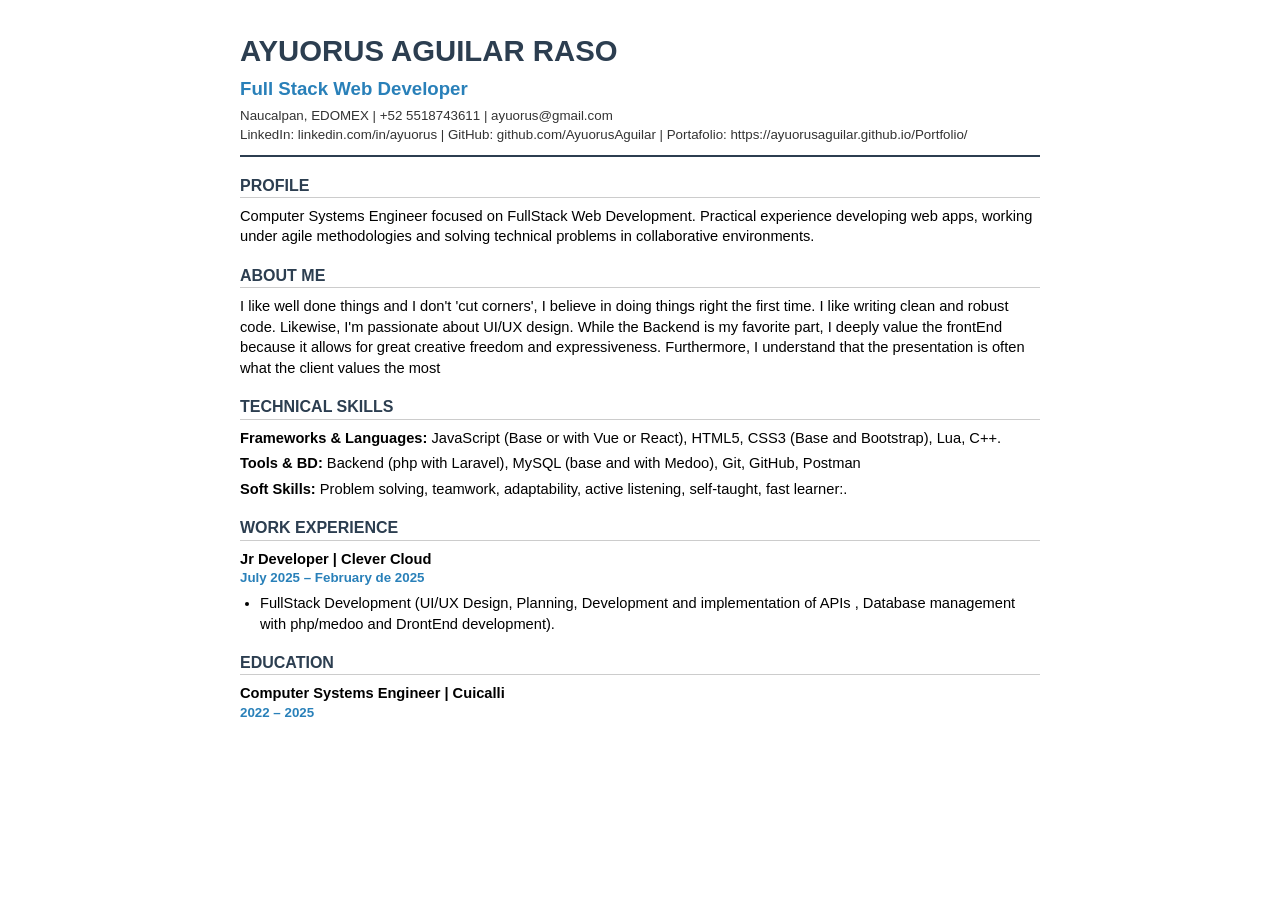
<file: cv-eng.html>
<!DOCTYPE html>
<html lang="es">
<head>
    <meta charset="UTF-8">
    <title>CV - Ayuorus Aguilar Raso</title>
    <style>
        :root {
            --primary-color: #2c3e50;
            --accent-color: #2980b9;
            --text-color: #000000;
        }

        body {
            font-family: Arial, Helvetica, sans-serif;
            line-height: 1.4; 
            color: var(--text-color);
            margin: 0;
            padding: 0;
            background-color: #ffffff;
            font-size: 11pt; 
        }

        .cv-container {
            max-width: 800px;
            margin: 0 auto;
            padding: 30px; 
        }

        header {
            border-bottom: 2px solid var(--primary-color);
            margin-bottom: 15px;
        }

        h1 {
            margin: 0;
            font-size: 22pt; 
            color: var(--primary-color);
            text-transform: uppercase;
        }

        .job-title {
            font-size: 14pt;
            color: var(--accent-color);
            font-weight: bold;
            margin: 5px 0;
        }

        .contact-info {
            font-size: 10pt;
            margin-bottom: 10px;
            color: #333;
        }

        h2 {
            font-size: 12pt;
            color: var(--primary-color);
            text-transform: uppercase;
            border-bottom: 1px solid #ccc;
            margin-top: 18px;
            margin-bottom: 8px;
            font-weight: bold;
        }

        .item-block {
            margin-bottom: 15px;
        }

        .item-header {
            font-weight: bold;
            display: block;
            font-size: 11pt;
        }

        .item-date {
            color: var(--accent-color);
            font-weight: bold;
            font-size: 10pt;
        }

        .item-location {
            font-style: italic;
            color: #555;
            font-size: 10pt;
        }

        ul {
            margin-top: 5px;
            padding-left: 20px;
        }

        li {
            margin-bottom: 3px;
        }

        p {
            margin: 5px 0;
        }

        @media print {
            body { width: 100%; }
            .cv-container { padding: 0; }
        }
    </style>
</head>
<body>

    <div class="cv-container">
        <header>
            <h1>Ayuorus Aguilar Raso</h1>
            <div class="job-title">Full Stack Web Developer</div>
            <div class="contact-info">
                Naucalpan, EDOMEX | +52 5518743611 | ayuorus@gmail.com <br>
                LinkedIn: linkedin.com/in/ayuorus | GitHub: github.com/AyuorusAguilar | Portafolio: https://ayuorusaguilar.github.io/Portfolio/
            </div>
        </header>

        <section>
            <h2>Profile</h2>
            <p>Computer Systems Engineer focused on FullStack Web Development. Practical experience developing web apps, working under agile methodologies and solving technical problems in collaborative environments.</p>
        </section>
        <section>
			<h2>About me</h2>
			<p>I like well done things and I don't 'cut corners', I believe in doing things right the first time. I like writing clean and robust code. Likewise, I'm passionate about UI/UX design. While the Backend is my favorite part, I deeply value the frontEnd because it allows for great creative freedom and expressiveness. Furthermore, I understand that the presentation is often what the client values the most</p>
        </section>

        <section>
            <h2>Technical skills</h2>
            <p><strong>Frameworks & Languages:</strong> JavaScript (Base or with Vue or React), HTML5, CSS3 (Base and Bootstrap), Lua, C++.</p>
            <p><strong>Tools & BD:</strong> Backend (php with Laravel), MySQL (base and with Medoo), Git, GitHub, Postman</p>
            <p><strong>Soft Skills:</strong> Problem solving, teamwork, adaptability, active listening, self-taught, fast learner:.</p>
        </section>

        <section>
            <h2>Work Experience</h2>
            <div class="item-block">
                <div class="item-header"> Jr Developer | Clever Cloud </div>
                <div class="item-date">July 2025 – February de 2025 </div>
                <ul>
                    <li>FullStack Development (UI/UX Design, Planning, Development and implementation of APIs , Database management with php/medoo and DrontEnd development).</li>
                </ul>
            </div>

        </section>

        <section>
            <h2>Education</h2>
            <div class="item-block">
                <div class="item-header">Computer Systems Engineer | Cuicalli</div>
                <div class="item-date">2022 – 2025</div>
            </div>
        </section>

    </div>

</body>
</html>
</file>
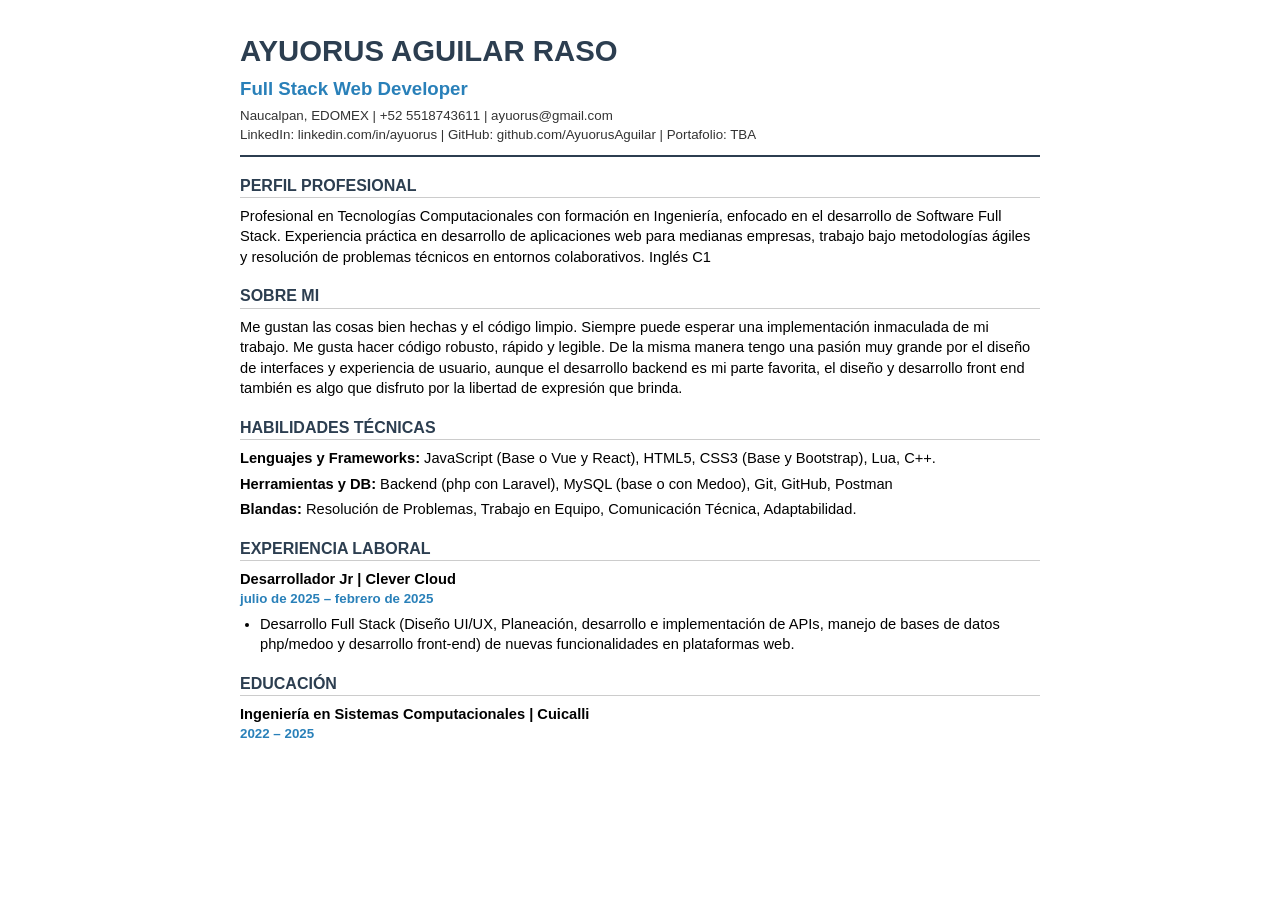
<file: cv.html>
<!DOCTYPE html>
<html lang="es">
<head>
    <meta charset="UTF-8">
    <meta name="viewport" content="width=device-width, initial-scale=1.0">
    <title>CV - Misael Valencia Madrigal</title>
    <style>
        :root {
            --primary-color: #2c3e50;
            --accent-color: #2980b9;
            --text-color: #000000;
        }

        body {
            font-family: Arial, Helvetica, sans-serif;
            line-height: 1.4; 
            color: var(--text-color);
            margin: 0;
            padding: 0;
            background-color: #ffffff;
            font-size: 11pt; 
        }

        .cv-container {
            max-width: 800px;
            margin: 0 auto;
            padding: 30px; 
        }

        header {
            border-bottom: 2px solid var(--primary-color);
            margin-bottom: 15px;
        }

        h1 {
            margin: 0;
            font-size: 22pt; 
            color: var(--primary-color);
            text-transform: uppercase;
        }

        .job-title {
            font-size: 14pt;
            color: var(--accent-color);
            font-weight: bold;
            margin: 5px 0;
        }

        .contact-info {
            font-size: 10pt;
            margin-bottom: 10px;
            color: #333;
        }

        h2 {
            font-size: 12pt;
            color: var(--primary-color);
            text-transform: uppercase;
            border-bottom: 1px solid #ccc;
            margin-top: 18px;
            margin-bottom: 8px;
            font-weight: bold;
        }

        .item-block {
            margin-bottom: 15px;
        }

        .item-header {
            font-weight: bold;
            display: block;
            font-size: 11pt;
        }

        .item-date {
            color: var(--accent-color);
            font-weight: bold;
            font-size: 10pt;
        }

        .item-location {
            font-style: italic;
            color: #555;
            font-size: 10pt;
        }

        ul {
            margin-top: 5px;
            padding-left: 20px;
        }

        li {
            margin-bottom: 3px;
        }

        p {
            margin: 5px 0;
        }

        @media print {
            body { width: 100%; }
            .cv-container { padding: 0; }
        }
    </style>
</head>
<body>

    <div class="cv-container">
        <header>
            <h1>Ayuorus Aguilar Raso</h1>
            <div class="job-title">Full Stack Web Developer</div>
            <div class="contact-info">
                Naucalpan, EDOMEX | +52 5518743611 | ayuorus@gmail.com <br>
                LinkedIn: linkedin.com/in/ayuorus | GitHub: github.com/AyuorusAguilar | Portafolio: TBA
            </div>
        </header>

        <section>
            <h2>Perfil Profesional</h2>
            <p>Profesional en Tecnologías Computacionales con formación en Ingeniería, enfocado en el desarrollo de Software Full Stack. Experiencia práctica en desarrollo de aplicaciones web para medianas empresas, trabajo bajo metodologías ágiles y resolución de problemas técnicos en entornos colaborativos. Inglés C1</p>
        </section>
        <section>
            <h2>Sobre Mi</h2>
            <p>Me gustan las cosas bien hechas y el código limpio. Siempre puede esperar una implementación inmaculada de mi trabajo. Me gusta hacer código robusto, rápido y legible. De la misma manera tengo una pasión muy grande por el diseño de interfaces y experiencia de usuario, aunque el desarrollo backend es mi parte favorita, el diseño y desarrollo front end también es algo que disfruto por la libertad de expresión que brinda.</p>
        </section>

        <section>
            <h2>Habilidades Técnicas</h2>
            <p><strong>Lenguajes y Frameworks:</strong> JavaScript (Base o Vue y React), HTML5, CSS3 (Base y Bootstrap), Lua, C++.</p>
            <p><strong>Herramientas y DB:</strong> Backend (php con Laravel), MySQL (base o con Medoo), Git, GitHub, Postman</p>
            <p><strong>Blandas:</strong> Resolución de Problemas, Trabajo en Equipo, Comunicación Técnica, Adaptabilidad.</p>
        </section>

        <section>
            <h2>Experiencia Laboral</h2>
            <div class="item-block">
                <div class="item-header"> Desarrollador Jr | Clever Cloud </div>
                <div class="item-date">julio de 2025 – febrero de 2025 </div>
                <ul>
                    <li>Desarrollo Full Stack (Diseño UI/UX, Planeación, desarrollo e implementación de APIs, manejo de bases de datos php/medoo y desarrollo front-end) de nuevas funcionalidades en plataformas web.</li>
                </ul>
            </div>

        </section>

        <section>
            <h2>Educación</h2>
            <div class="item-block">
                <div class="item-header">Ingeniería en Sistemas Computacionales | Cuicalli</div>
                <div class="item-date">2022 – 2025</div>
            </div>
        </section>

    </div>

</body>
</html>
</file>
